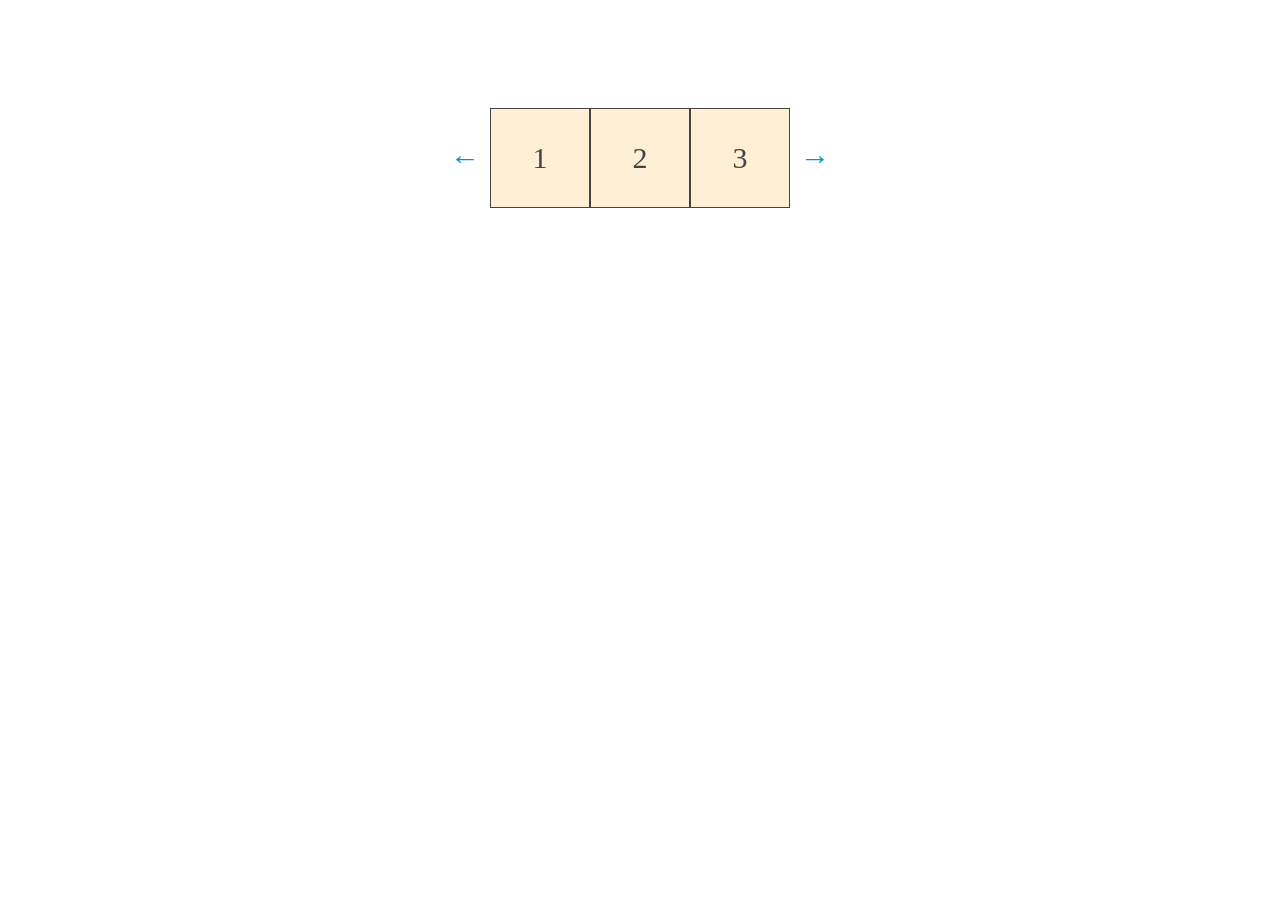
<file: dom/slider/index.html>
<!DOCTYPE html>
<html lang="en">
  <head>
    <meta charset="UTF-8" />
    <meta name="viewport" content="width=device-width, initial-scale=1.0" />
    <title>Slider</title>
    <link rel="stylesheet" href="./slider.css" />
  </head>
  <body>
    <div class="simple-slider-container">
      <a class="arrow" id="left" href="#">←</a>
      <div class="slider">
        <ul class="items" id="items">
          <li class="item">1</li>
          <li class="item">2</li>
          <li class="item">3</li>
          <li class="item">4</li>
          <li class="item">5</li>
          <li class="item">6</li>
          <li class="item">7</li>
          <li class="item">8</li>
        </div>
      </li>
      <a class="arrow" id="right" href="#">→</a>
    </div>
    <script src="sliderDomManipulations.js"></script>
  </body>
</html>
</file>
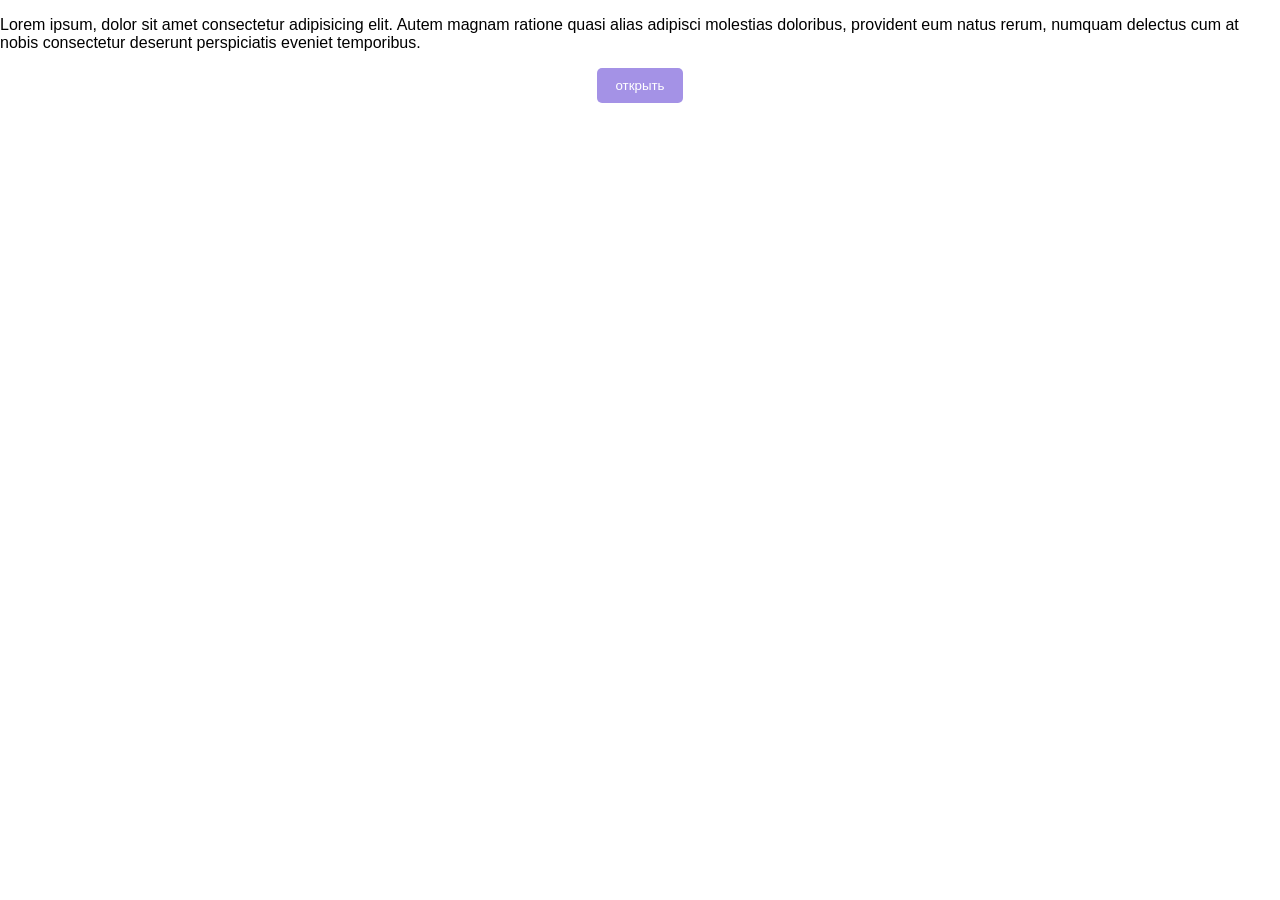
<file: dom/modal/modal.html>
<!DOCTYPE html>
<html lang="en">
  <head>
    <meta charset="UTF-8" />
    <meta name="viewport" content="width=device-width, initial-scale=1.0" />
    <link rel="stylesheet" href="./modal.css" />
    <title>Modal</title>
  </head>
  <body>
    <div class="container">
      <p>
        Lorem ipsum, dolor sit amet consectetur adipisicing elit. Autem magnam
        ratione quasi alias adipisci molestias doloribus, provident eum natus
        rerum, numquam delectus cum at nobis consectetur deserunt perspiciatis
        eveniet temporibus.
      </p>
      <button class="btn" id="openOverlay">открыть</button>
    </div>
    <script src="./modal.js"></script>
  </body>
</html>
</file>
<file: dom/slider/slider.css>
a,
a:visited,
a:active,
a:focus {
  color: #0091d9;
  text-decoration: none;
}

a:hover,
a:active,
a:focus {
  color: #ff6163;
}

.simple-slider-container {
  display: flex;
  justify-content: center;
  align-items: center;
  padding-top: 100px;
}

.arrow {
  font-size: 30px;
}

.slider {
  display: flex;
  width: 300px;
  overflow: hidden;
  margin: 0 10px;
}

.items {
  display: flex;
  position: relative;
  color: #444;
  font-size: 30px;
  right: 0;
  transition: right .3s;
}

.item {
  display: flex;
  align-items: center;
  justify-content: center;
  background-color: papayawhip;
  box-sizing: border-box;
  width: 100px;
  height: 100px;
  border: 1px solid #444;
}

ul {
  padding: 0;
  margin: 0;
}

li {
  list-style: none;

}
</file>
<file: dom/modal/modal.css>
body, html {
  position: relative;
  height: 100%;
  margin: 0;
  font-family: Helvetica, sans-serif;
}

.overlay {
  position: absolute;
  top: 0;
  left: 0;
  right: 0;
  bottom: 0;
  background: rgba(00, 00, 00, .2);
  display: flex;
  justify-content: center;
  align-items: center;
  z-index: 10000;
}

.modal-container {
  position: relative;
}

.content {
  width: 400px;
  background: #444;
  border-radius: 5px;
  padding: 10px;
  color: #fff;
  margin: 0;
}

.close {
  color: #fff;
  position: absolute;
  right: -5px;
  top: -10px;
  background: #d00;
  border-radius: 50%;
  width: 20px;
  height: 20px;
  line-height: 20px;
  text-align: center;
  text-decoration: none;

}

.close:hover {
  background: #d33;
}

.container {
  display: flex;
  flex-direction: column;
  align-items: center;
}

.btn {
  background: #a492e6;
  color: #fff;
  border-radius: 5px;
  padding: 10px 18px;
  outline: none;
  border: none;
  cursor: pointer;
}

.btn:hover {
  opacity: 0.8;
}
</file>
